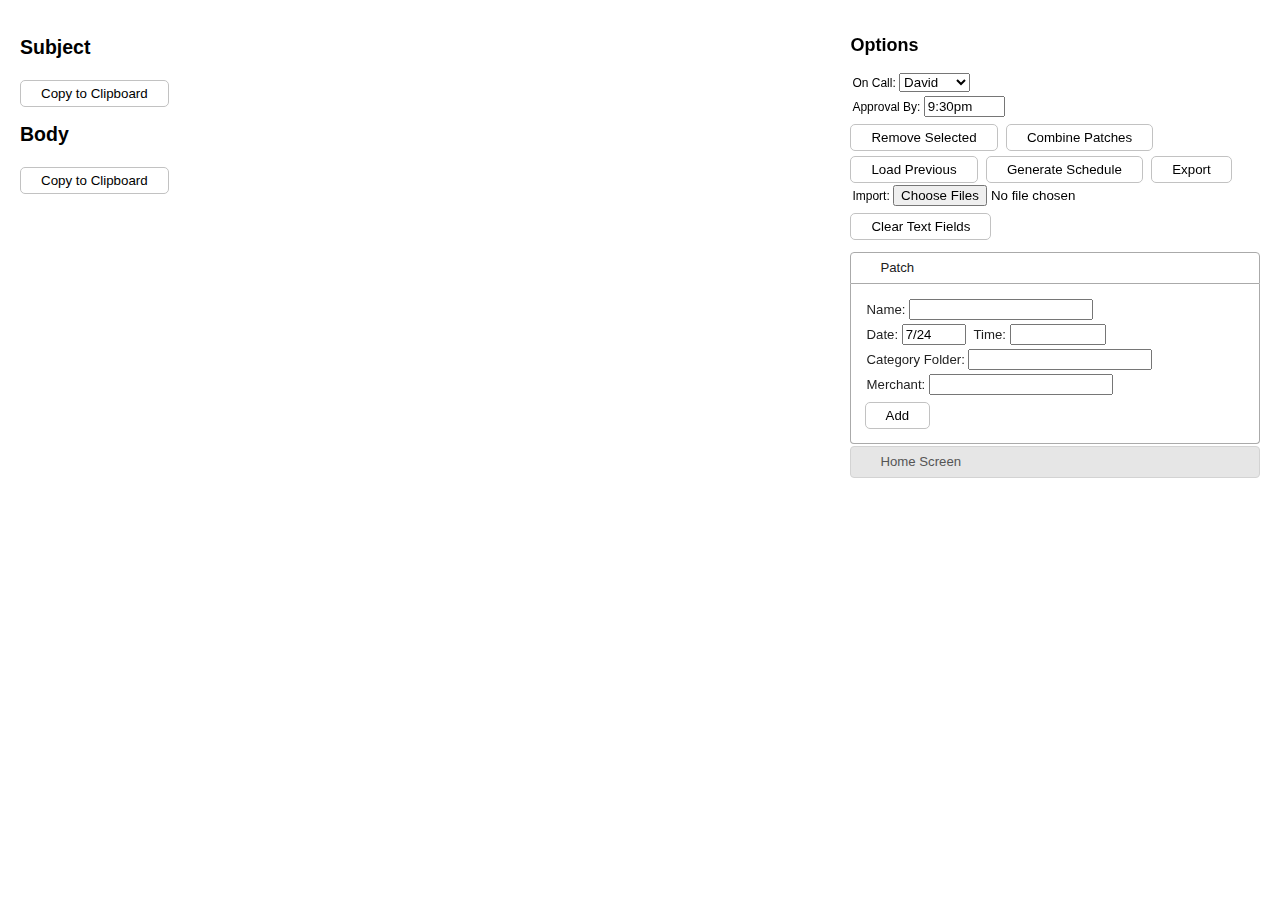
<file: app.html>
<!DOCTYPE html>
<html>
<head>
	<title>APP Email Maker</title>
	
	<script type="text/javascript" src="js/vendor/jquery-2.1.3.min.js"></script>
	<script type="text/javascript" src="js/vendor/jquery-ui.min.js"></script>
	<script type="text/javascript" src="js/vendor/FileSaver.min.js"></script>
	<script type="text/javascript" src="js/lib.js"></script>
	<script type="text/javascript" src="js/main.js"></script>
	<script type="text/javascript">brand = 'APP';</script>
	
 	<link rel="stylesheet" type="text/css" href="css/jquery-ui.css">
	<link rel="stylesheet" type="text/css" href="css/style.css">
</head>
<body>
	<div id="left">
		<h2>Subject</h2>
		<input type="button" value="Copy to Clipboard" onclick="selectText('emailsub')" />
		<div id="emailsub"></div>
		<h2>Body</h2>
		<input type="button" value="Copy to Clipboard" onclick="selectText('emailbod')" />
		<div id="emailbod"></div>
	</div>
	
	<div id="right">
		<form id="form1" method="post">
			<h2>Options</h2>
			<label>On Call: 
				<select id="oncall">
					<option value="">David</option>
					<option value="">Anthony</option>
					<option value="">Kelsey</option>
					<option value="">Ronni</option>
				</select>
			</label><br>
			<label>Approval By: <input type="text" maxlength="7" size="7" id="approvaltime" placeholder="ASAP" /></label><br>
			<input type="button" id="removeselected" onclick="removeSelected()" value="Remove Selected" title="No patches or assets to remove" />
			<input type="button" id="combinepatches" onclick="combinePatches()" value="Combine Patches" title=" " /><br>
			<input type="button" onclick="loadPrevious()" value="Load Previous" />
			<input type="button" onclick="switchBuild(this)" value="Generate Schedule" />
			<input type="button" id="exportfile" onclick="exportJSON()" value="Export" title="Nothing to export" /><br>
			<label>Import: <input type="file" id="loadfile" onchange="loadFiles(this.files)" title="Empty or invalid JSON file" accept=".json" multiple /></label><br>
			<input type="button" onclick="clearForm()" value="Clear Text Fields" style="margin-bottom: 10px;" />
			
			<div id="accordion">
				<h3>Patch</h3>
				<div class="no-reset">
					<label>Name: <input type="text" id="patchname" title="Missing patch name" /></label><br>
					<label>Date: <input type="text" size="5" id="patchdate" title="Missing patch date" /></label>
					<label>Time: <input type="text" maxlength="9" size="9" id="patchtime" title="Missing patch time" /></label><br>
                    <label>Category Folder: <input type="text" id="patchfolder" /></label><br>
                    <label>Merchant: <input type="text" id="patchmerchant" title="Missing merchant name" /></label><br>
					<input type="button" id="addpatch" onclick="addPatch()" value="Add" title="Need at least 1 patch before adding any assets" />
				</div>
				
				<h3>Home Screen</h3>
				<div>
                    <table>
                        <tr>
                            <td><label>Promo Banner 1: <input type="text" name="home" /></td>
                            <td>Cat ID: <input type="text" name="path" placeholder="cat" /></label></td>
                        </tr>
                        <tr>
                            <td><label>Slider 1: <input type="text" name="home" /></label></td>
                            <td><br><input type="text" name="path" placeholder="cat" /></td>
                        </tr>
                        <tr>
                            <td><label>Slider 2: <input type="text" name="home" /></label></td>
                            <td><br><input type="text" name="path" placeholder="cat" /></td>
                        </tr>
                        <tr>
                            <td><label>Slider 3: <input type="text" name="home" /></label></td>
                            <td><br><input type="text" name="path" placeholder="cat" /></td>
                        </tr>
                        <tr>
                            <td><label>Promo Banner 2: <input type="text" name="home" /></label></td>
                            <td><br><input type="text" name="path" placeholder="cat" /></td>
                        </tr>
                        <tr>
                            <td><label>Fashionphile: <input type="text" name="home" /></label></td>
                            <td><br><input type="text" name="path" placeholder="cat" /></td>
                        </tr>
                        <tr>
                            <td><label>Explore 1: <input type="text" name="home" /></label></td>
                            <td><br><input type="text" name="path" placeholder="cat" /></td>
                        </tr>
                        <tr>
                            <td><label>Explore 2: <input type="text" name="home" /></label></td>
                            <td><br><input type="text" name="path" placeholder="cat" /></td>
                        </tr>
                        <tr>
                            <td><label>Explore 3: <input type="text" name="home" /></label></td>
                            <td><br><input type="text" name="path" placeholder="cat" /></td>
                        </tr>
                        <tr>
                            <td><label>Explore 4: <input type="text" name="home" /></label></td>
                            <td><br><input type="text" name="path" placeholder="cat" /></td>
                        </tr>
                        <tr>
                            <td><label>Stores: <input type="text" name="home" /></label></td>
                            <td><br><input type="text" name="path" placeholder="cat" /></td>
                        </tr>
                        <tr>
                            <td><label>Flip To Find Gifts: <input type="text" name="home" /></label></td>
                            <td><br><input type="text" name="path" placeholder="cat" /></td>
                        </tr>
                    </table>
                    <input type="button" onclick="addTexts('home',1,'path')" value="Add" />
				</div>
			</div>
		</form>
	</div>
	
	<div id="editpatch" title="Edit Patch">
		<form method="post">
			<table>
				<tbody id="editinfo"></tbody>
				<tbody>
					<tr>
						<td><label>Date:
						<input type="text" id="editdate" /></label></td>
						<td><label>Time:
						<input type="text" id="edittime" /></label></td>
					</tr>
					<tr>
						<td><label>Category Folder:
						<input type="text" id="editfolder" /></label></td>
						<td><label>Remove Combined Patch:
						<select id="editremove"></select></label></td>
					</tr>
				</tbody>
			</table>
		</form>
	</div>
	
	<div id="editasset" title="Edit Asset">
		<form method="post">
			<table>
				<tr>
					<td colspan="2"><em style="color: red">----------------WARNING----------------<br>
					Changing any of the below may cause the asset to generate incorrectly!</em></td>
				</tr>
				<tr>
					<td colspan="2"><label>Name:
					<input type="text" id="editname"></label></td>
				</tr>
				<tr>
					<td width="50%"><label>Type:
						<select id="edittype">
							<option value="1">Home Screen</option>
							<option value="2">Stores</option>
						</select>
					</label></td>
					<td width="50%"><label>State:
						<select id="editstate">
							<option value="0"></option>
							<option value="1">Turn On</option>
							<option value="2">Turn Off</option>
							<option value="3">Removed</option>
							<option value="4">Default</option>
							<option value="5">Coming Soon</option>
						</select>
					</label></td>
				</tr>
				<tr>
					<td colspan="2"><label>Path:
					<input type="text" id="editpath"></label></td>
				</tr>
			</table>
		</form>
	</div>
</body>
</html>
</file>
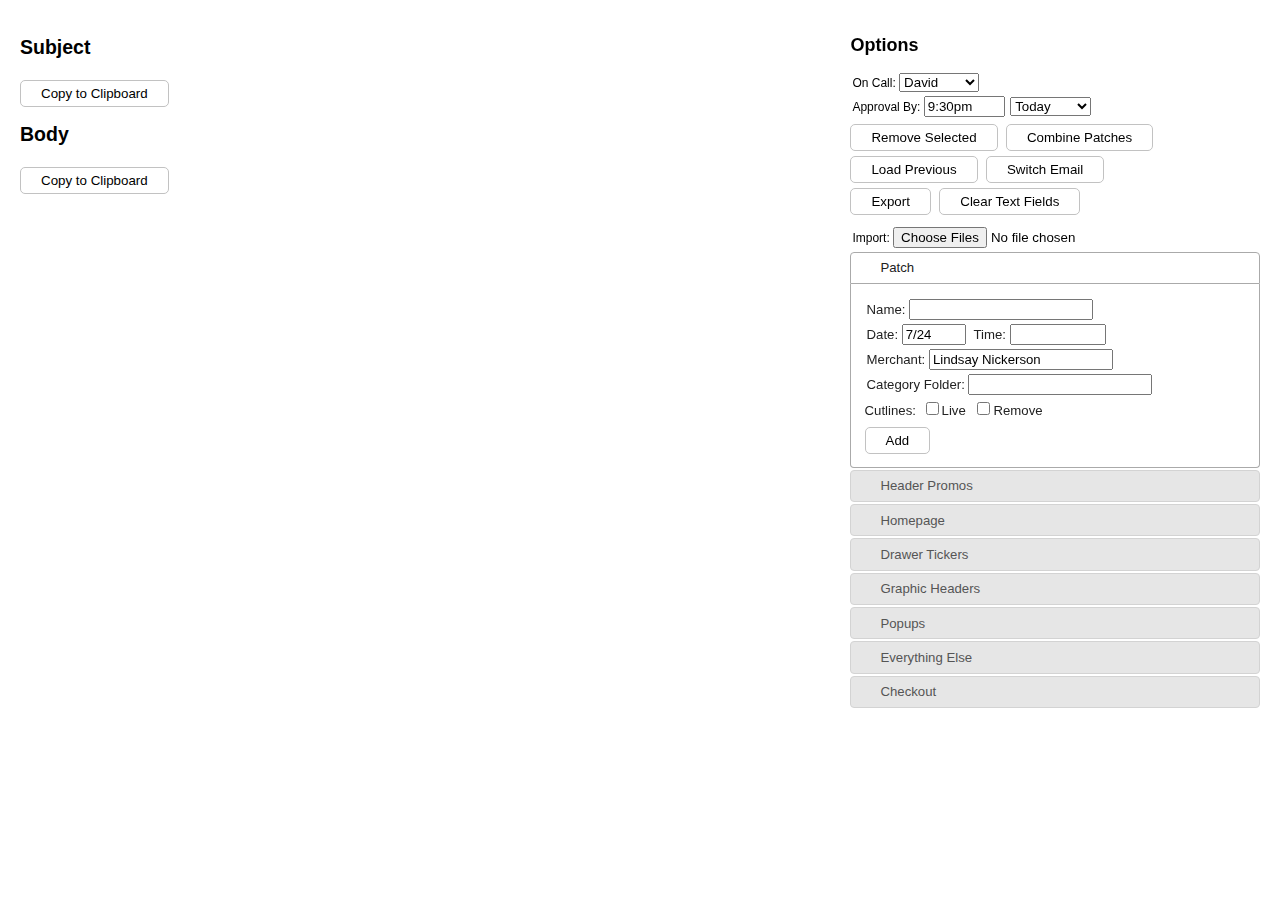
<file: hc.html>
<!DOCTYPE html>
<html>
<head>
	<title>HC Email Maker</title>
	
	<script type="text/javascript" src="js/vendor/jquery-2.1.3.min.js"></script>
	<script type="text/javascript" src="js/vendor/jquery-ui.min.js"></script>
	<script type="text/javascript" src="js/vendor/FileSaver.min.js"></script>
	<script type="text/javascript" src="js/lib.js"></script>
	<script type="text/javascript" src="js/main.js"></script>
	<script type="text/javascript">brand = 'HC';</script>
	
 	<link rel="stylesheet" type="text/css" href="css/jquery-ui.css">
	<link rel="stylesheet" type="text/css" href="css/style.css">
</head>
<body>
	<div id="left">
		<h2>Subject</h2>
		<input type="button" value="Copy to Clipboard" onclick="selectText('emailsub')" />
		<div id="emailsub"></div>
		<h2>Body</h2>
		<input type="button" value="Copy to Clipboard" onclick="selectText('emailbod')" />
		<div id="emailbod"></div>
	</div>
	
	<div id="right">
		<form id="form1" method="post">
			<h2>Options</h2>
			<label>On Call: 
				<select id="oncall">
					<option value="Larson">David</option>
					<option value="King">Anthony</option>
					<option value="Webb">Kelsey</option>
					<option value="Preiss">Ronni</option>
					<option value="Nozykowski">Jaimeson</option>
					<option value="Clifton">Stefani</option>
				</select>
			</label><br>
			<label>Approval By: <input type="text" maxlength="7" size="7" id="approvaltime" placeholder="ASAP" /></label>
			<select id="approvalday">
				<option value="0">Today</option>
				<option value="1">Tomorrow</option>
				<option value="3">Monday</option>
			</select><br>
			<input type="button" id="removeselected" onclick="removeSelected()" value="Remove Selected" title="No patches or assets to remove" />
			<input type="button" id="combinepatches" onclick="combinePatches()" value="Combine Patches" title=" " /><br>
			<input type="button" onclick="loadPrevious()" value="Load Previous" />
			<input type="button" onclick="switchBuild()" value="Switch Email" /><br>
			<input type="button" id="exportfile" onclick="exportJSON()" value="Export" title="Nothing to export" />
			<input type="button" onclick="clearForm()" value="Clear Text Fields" style="margin-bottom: 10px;" /><br>
			<label>Import: <input type="file" id="loadfile" onchange="loadFiles(this.files)" title="Empty or invalid JSON file" accept=".json" multiple /></label>
			
			<div id="accordion">
				<h3>Patch</h3>
				<div class="no-reset">
					<label>Name: <input type="text" id="patchname" title="Missing patch name" /></label><br>
					<label>Date: <input type="text" size="5" id="patchdate" title="Missing patch date" /></label>
					<label>Time: <input type="text" maxlength="9" size="9" id="patchtime" title="Missing patch time" /></label><br>
					<label>Merchant: <input type="text" id="patchmerchant" title="Missing merchant name" value="Lindsay Nickerson" /></label><br>
					<label>Category Folder: <input type="text" id="patchfolder" /></label><br>
					Cutlines: <label><input type="checkbox" name="patchcutline" value="1" />Live</label>
					<label><input type="checkbox" name="patchcutline" value="2" />Remove</label><br>
					<input type="button" id="addpatch" onclick="addPatch()" value="Add" title="Need at least 1 patch before adding any assets" />
				</div>
				
				<h3>Header Promos</h3>
				<div>
					<label>Header Promo 1: <input type="text" name="hpromo" data-type="1" /></label><br>
					<label>Header Promo 2: <input type="text" name="hpromo" data-type="1" /></label><br>
					<label>Header Promo 3: <input type="text" name="hpromo" data-type="1" /></label><br>
					<label>Header Promo 4: <input type="text" name="hpromo" data-type="1" value="Subscribe & Save"/></label><br>
					<input type="button" onclick="addTexts('hpromo')" value="Add" />
				</div>
				
				<h3>Homepage</h3>
				<div>
					<label>Banner 1: <input type="text" name="hmpg" data-type="2" /></label><br>
					<label>Row 1: <input type="text" name="hmpg" data-type="2" /></label><br>
					<label>Row 2a: <input type="text" name="hmpg" data-type="2" /></label><br>
					<label>Row 2b: <input type="text" name="hmpg" data-type="2" /></label><br>
					<label>Row 2c: <input type="text" name="hmpg" data-type="2" /></label><br>
					<label>Row 2d: <input type="text" name="hmpg" data-type="2" /></label><br>
					<label>Row 2e: <input type="text" name="hmpg" data-type="2" /></label><br>
					<label>Row 2f: <input type="text" name="hmpg" data-type="2" /></label><br>	
					<label>Banner 2: <input type="text" name="hmpg" data-type="2" /></label><br>
					<label>Row 3: <input type="text" name="hmpg" data-type="2" /></label><br>
					<label>Row 4a: <input type="text" name="hmpg" data-type="2" /></label><br>
					<label>Row 4b: <input type="text" name="hmpg" data-type="2" /></label><br>
					<label>Row 4c: <input type="text" name="hmpg" data-type="2" /></label><br>
					<label>Row 5 [Flash]: <input type="text" name="hmpg" data-type="2" /></label><br>					
					<label>Row 6: <input type="text" name="hmpg" data-type="2" /></label><br>
					<input type="button" onclick="addTexts('hmpg')" value="Add" />
				</div>
				
				<h3>Drawer Tickers</h3>
				<div>
					<table>
						<tr>
							<td></td>
							<td>Clear/Removed</td>
						</tr>
						<tr>
							<td><label><input type="checkbox" name="dt" data-type="3" value="" />Furniture</label></td>
							<td><input type="checkbox" name="dtstate" value="4" /></td>
						</tr>
						<tr>
							<td><label><input type="checkbox" name="dt" data-type="3" value="" />Decor</label></td>
							<td><input type="checkbox" name="dtstate" value="4" /></td>
						</tr>
						<tr>
							<td><label><input type="checkbox" name="dt" data-type="3" value="" />Bed & Bath</label></td>
							<td><input type="checkbox" name="dtstate" value="4" /></td>
						</tr>
						<tr>
							<td><label><input type="checkbox" name="dt" data-type="3" value="" />Lighting</label></td>
							<td><input type="checkbox" name="dtstate" value="4" /></td>
						</tr>
						<tr>
							<td><label><input type="checkbox" name="dt" data-type="3" value="" />Rugs & Windows</label></td>
							<td><input type="checkbox" name="dtstate" value="4" /></td>
						</tr>
						<tr>
							<td><label><input type="checkbox" name="dt" data-type="3" value="" />Tabletop & Gourmet</label></td>
							<td><input type="checkbox" name="dtstate" value="4" /></td>
						</tr>
						<tr>
							<td><label><input type="checkbox" name="dt" data-type="3" value="" />Outdoor</label></td>
							<td><input type="checkbox" name="dtstate" value="4" /></td>
						</tr>
						<tr>
							<td><label><input type="checkbox" name="dt" data-type="3" value="" />Holiday & Gifts</label></td>
							<td><input type="checkbox" name="dtstate" value="4" /></td>
						</tr>
						<tr>
							<td><label><input type="checkbox" name="dt" data-type="3" value="" />Inspiration</label></td>
							<td><input type="checkbox" name="dtstate" value="4" /></td>
						</tr>
						<tr>
							<td><label><input type="checkbox" name="dt" data-type="3" value="" />Sale</label></td>
							<td><input type="checkbox" name="dtstate" value="4" /></td>
						</tr>
					</table>
					<input type="button" onclick="addChecks('dt','dtstate')" value="Add" />
				</div>
				
				<h3>Graphic Headers</h3>
				<div>
					<input type="checkbox" id="isFlash" onclick="isFlashSale()" value="Flash Sale"/> Flash Sale<br>
					<label>Name: <span><input type="text" name="ghname" data-type="10" /></span></label><br>
					<label>Cat ID: <input type="text" name="ghpath" value="cat23410731" /></label><br>
					<input type="button" onclick="addTexts('ghname','ghpath')" value="Add" />
				</div>

				<h3>Popups</h3>
				<div>
					<label>Name: <span><input type="text" name="popup" data-type="20" value="Horchow Global Popup" /></span></label><br>
					<label>File Name: <input type="text" name="popuppath" value="r_horchow_popup"/></label><br>
					<input type="button" onclick="addTexts('popup','popuppath')" value="Add" />
				</div>
				
				<h3>Everything Else</h3>
				<div>
					<label><input type="radio" name="other" value="8" checked />Landing Page</label><br>
					<label><input type="radio" name="other" value="10" />Promo/Editorial Graphic Header</label><br>
					<label><input type="radio" name="other" value="10" />Flash Graphic Header</label><br>
					<label><input type="radio" name="other" value="12" />Promo Tile</label><br>
					
					<label>Name: <input type="text" id="othername" title="Missing name" /></label>
					<label>Cat ID: <input type="text" id="otherpath" placeholder="cat" /></label><br>
					<input type="button" onclick="addRadio('othername','otherpath','other')" value="Add" />
				</div>
				
				<h3>Checkout</h3>
				<div>
					<table>
						<tr>
							<td></td>
							<td>Removed</td>
						</tr>
						<tr>
							<td><label><input type="checkbox" name="co" data-type="21" value="product/r_promo1.html" />Banner 1</label></td>
							<td><input type="checkbox" name="costate" value="3" /></td>
						</tr>
						<tr>
							<td><label><input type="checkbox" name="co" data-type="21" value="search/r_promo.html" />Search Banner</label></td>
							<td><input type="checkbox" name="costate" value="3" /></td>
						</tr>
					</table>
					<input type="button" onclick="addChecks('co','costate')" value="Add" />
				</div>
			</div>
		</form>
	</div>
	
	<div id="editpatch" title="Edit Patch">
		<form method="post">
			<table>
				<tbody id="editinfo"></tbody>
				<tbody>
					<tr>
						<td><label>Date:
						<input type="text" id="editdate" /></label></td>
						<td><label>Time:
						<input type="text" id="edittime" /></label></td>
					</tr>
					<tr>
						<td><label>Home Launch:
						<input type="text" id="edithome" /></label></td>
						<td><label>Other Launch:
						<input type="text" id="editother" /></label></td>
					</tr>
					<tr>
						<td><label>Category Folder:
						<input type="text" id="editfolder" /></label></td>
						<td><label>Remove Combined Patch:
						<select id="editremove"></select></label></td>
					</tr>
				</tbody>
			</table>
		</form>
	</div>
	
	<div id="editasset" title="Edit Asset">
		<form method="post">
			<table>
				<tr>
					<td colspan="2"><em style="color: red">----------------WARNING----------------<br>
					Changing any of the below may cause the asset to generate incorrectly!</em></td>
				</tr>
				<tr>
					<td colspan="2"><label>Name:
					<input type="text" id="editname"></label></td>
				</tr>
				<tr>
					<td width="50%"><label>Type:
						<select id="edittype">
							<option value="1">Header Promo</option>
							<option value="2">Homepage</option>
							<option value="3">Drawer Ticker</option>
							<option value="8">Landing Page</option>
							<option value="10">Graphic Header</option>
							<option value="12">Promo Tile</option>
							<option value="13">Popup</option>
							<option value="21">Checkout</option>
							<option value="21">Search</option>
						</select>
					</label></td>
					<td width="50%"><label>State:
						<select id="editstate">
							<option value="0"></option>
							<option value="1">Turn On</option>
							<option value="2">Turn Off</option>
							<option value="3">Removed</option>
							<option value="4">Default</option>
							<option value="5">Coming Soon</option>
						</select>
					</label></td>
				</tr>
				<tr>
					<td colspan="2"><label>Path:
					<input type="text" id="editpath"></label></td>
				</tr>
			</table>
		</form>
	</div>
</body>
</html>
</file>
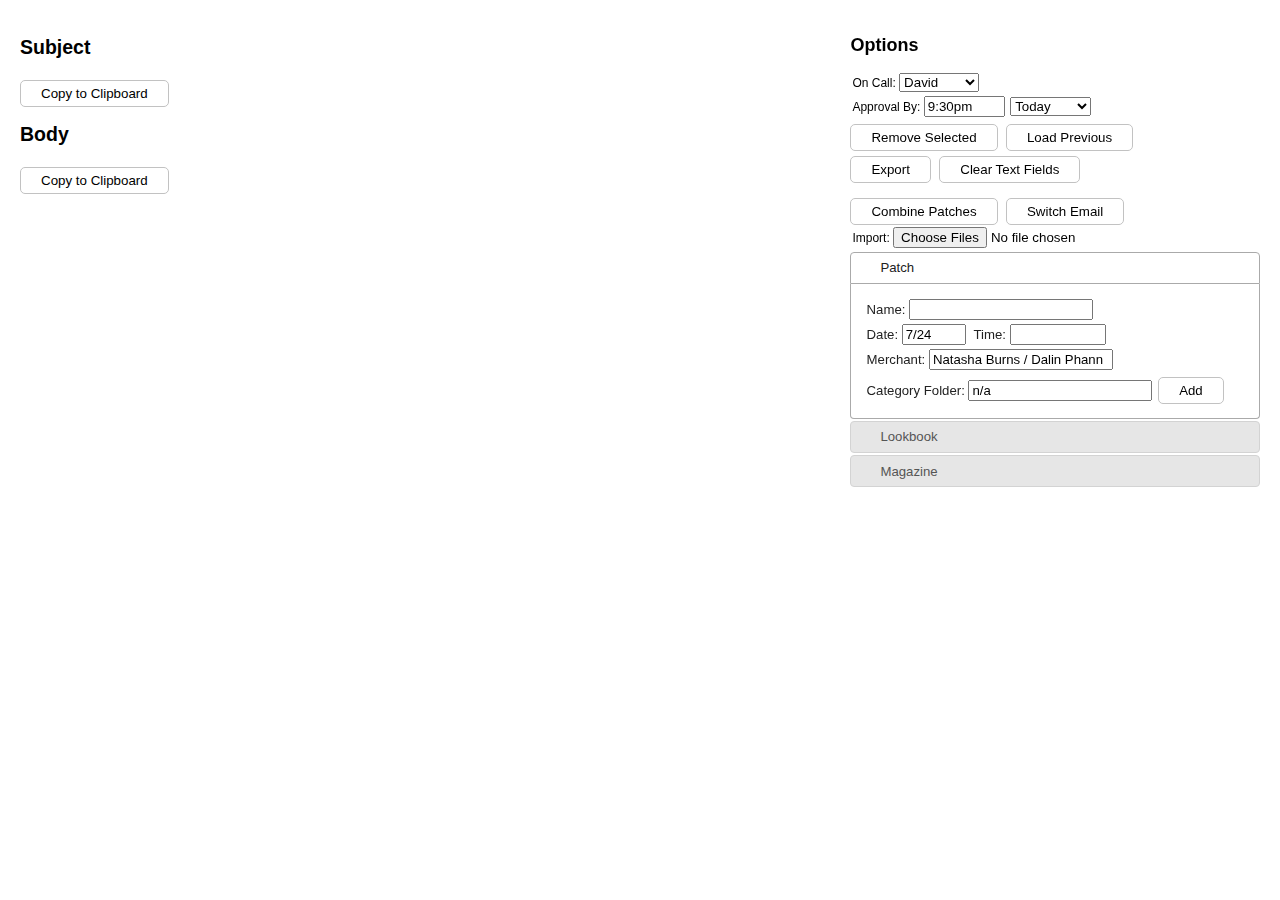
<file: lb-mag.html>
<!DOCTYPE html>
<html>
<head>
	<title>LB/MAG Email Maker</title>
	
	<script type="text/javascript" src="js/vendor/jquery-2.1.3.min.js"></script>
	<script type="text/javascript" src="js/vendor/jquery-ui.min.js"></script>
	<script type="text/javascript" src="js/vendor/FileSaver.min.js"></script>
	<script type="text/javascript" src="js/lib.js"></script>
	<script type="text/javascript" src="js/main.js"></script>
	<script type="text/javascript">brand = 'LB/MAG';</script>
	
 	<link rel="stylesheet" type="text/css" href="css/jquery-ui.css">
	<link rel="stylesheet" type="text/css" href="css/style.css">
</head>
<body>
	<div id="left">
		<h2>Subject</h2>
		<input type="button" value="Copy to Clipboard" onclick="selectText('emailsub')" />
		<div id="emailsub"></div>
		<h2>Body</h2>
		<input type="button" value="Copy to Clipboard" onclick="selectText('emailbod')" />
		<div id="emailbod"></div>
	</div>
	
	<div id="right">
		<form id="form1" method="post">
			<h2>Options</h2>
			<label>On Call: 
				<select id="oncall">
					<option value="Larson">David</option>
					<option value="King">Anthony</option>
					<option value="Webb">Kelsey</option>
					<option value="Preiss">Ronni</option>
					<option value="Nozykowski">Jaimeson</option>
					<option value="Clifton">Stefani</option>
				</select>
			</label><br>
			<label>Approval By: <input type="text" maxlength="7" size="7" id="approvaltime" placeholder="ASAP" /></label>
			<select id="approvalday">
				<option value="0">Today</option>
				<option value="1">Tomorrow</option>
				<option value="3">Monday</option>
			</select><br>
			<input type="button" id="removeselected" onclick="removeSelected()" value="Remove Selected" title="No patches or assets to remove" />
			<input type="button" onclick="loadPrevious()" value="Load Previous" /><br>
			<input type="button" id="exportfile" onclick="exportJSON()" value="Export" title="Nothing to export" />
			<input type="button" onclick="clearForm()" value="Clear Text Fields" style="margin-bottom: 10px;" /><br>
			<input class="hide" type="button" id="combinepatches" onclick="combinePatches()" value="Combine Patches" title=" " />
			<input class="hide" type="button" onclick="switchBuild()" value="Switch Email" />
			<label>Import: <input type="file" id="loadfile" onchange="loadFiles(this.files)" title="Empty or invalid JSON file" accept=".json" multiple /></label>
			
			<div id="accordion">
				<h3>Patch</h3>
				<div class="no-reset">
					<label>Name: <input type="text" id="patchname" title="Missing patch name" /></label><br>
					<label>Date: <input type="text" size="5" id="patchdate" title="Missing patch date" /></label>
					<label>Time: <input type="text" maxlength="9" size="9" id="patchtime" title="Missing patch time" /></label><br>
					<label>Merchant: <input type="text" id="patchmerchant" title="Missing merchant name" value="Natasha Burns / Dalin Phann" /></label><br>
					<label class="hide">Category Folder: <input type="text" id="patchfolder" value="n/a"/></label>
					<input type="button" id="addpatch" onclick="addPatch()" value="Add" title="Need at least 1 patch before adding any assets" />
				</div>
				
				<h3>Lookbook</h3>
				<div>
					<label>Lookbook: <span><input type="text" name="lb" data-type="1" /></span></label><br>
					<label>Editorial URL: <input type="text" name="lbpath" value="editorial/"/></label><br>
					<input type="button" onclick="addTexts('lb','lbpath')" value="Add" />
				</div>

				<h3>Magazine</h3>
				<div>
					<label>Magazine: <span><input type="text" name="mag" data-type="2" /></span></label><br>
					<label>Editorial URL: <input type="text" name="magpath" value="editorial/" /></label><br>
					<input type="button" onclick="addTexts('mag','magpath')" value="Add" />
				</div>
			</div>
		</form>
	</div>
	
	<div id="editpatch" title="Edit Patch">
		<form method="post">
			<table>
				<tbody id="editinfo"></tbody>
				<tbody>
					<tr>
						<td><label>Date:
						<input type="text" id="editdate" /></label></td>
						<td><label>Time:
						<input type="text" id="edittime" /></label></td>
					</tr>
					<tr class="hide">
						<td><label>Home Launch:
						<input type="text" id="edithome" /></label></td>
						<td><label>Other Launch:
						<input type="text" id="editother" /></label></td>
					</tr>
					<tr>
						<td><label>Category Folder:
						<input type="text" id="editfolder" /></label></td>
						<td><label>Remove Combined Patch:
						<select id="editremove"></select></label></td>
					</tr>
				</tbody>
			</table>
		</form>
	</div>
	
	<div id="editasset" title="Edit Asset">
		<form method="post">
			<table>
				<tr>
					<td colspan="2"><em style="color: red">----------------WARNING----------------<br>
					Changing any of the below may cause the asset to generate incorrectly!</em></td>
				</tr>
				<tr>
					<td colspan="2"><label>Name:
					<input type="text" id="editname"></label></td>
				</tr>
				<tr>
					<td width="50%"><label>Type:
						<select id="edittype">
							<option value="1">Lookbook</option>
							<option value="2">Magazine</option>
							<option value="3">Graphic Header</option>
							<option value="4">Silo Banner</option>
							<option value="5">Promo Tile</option>
						</select>
					</label></td>
					<td width="50%"><label>State:
						<select id="editstate">
							<option value="0"></option>
							<option value="1">Turn On</option>
							<option value="2">Turn Off</option>
							<option value="3">Removed</option>
							<option value="4">Default</option>
							<option value="5">Coming Soon</option>
						</select>
					</label></td>
				</tr>
				<tr>
					<td colspan="2"><label>Path:
					<input type="text" id="editpath"></label></td>
				</tr>
			</table>
		</form>
	</div>
</body>
</html>
</file>
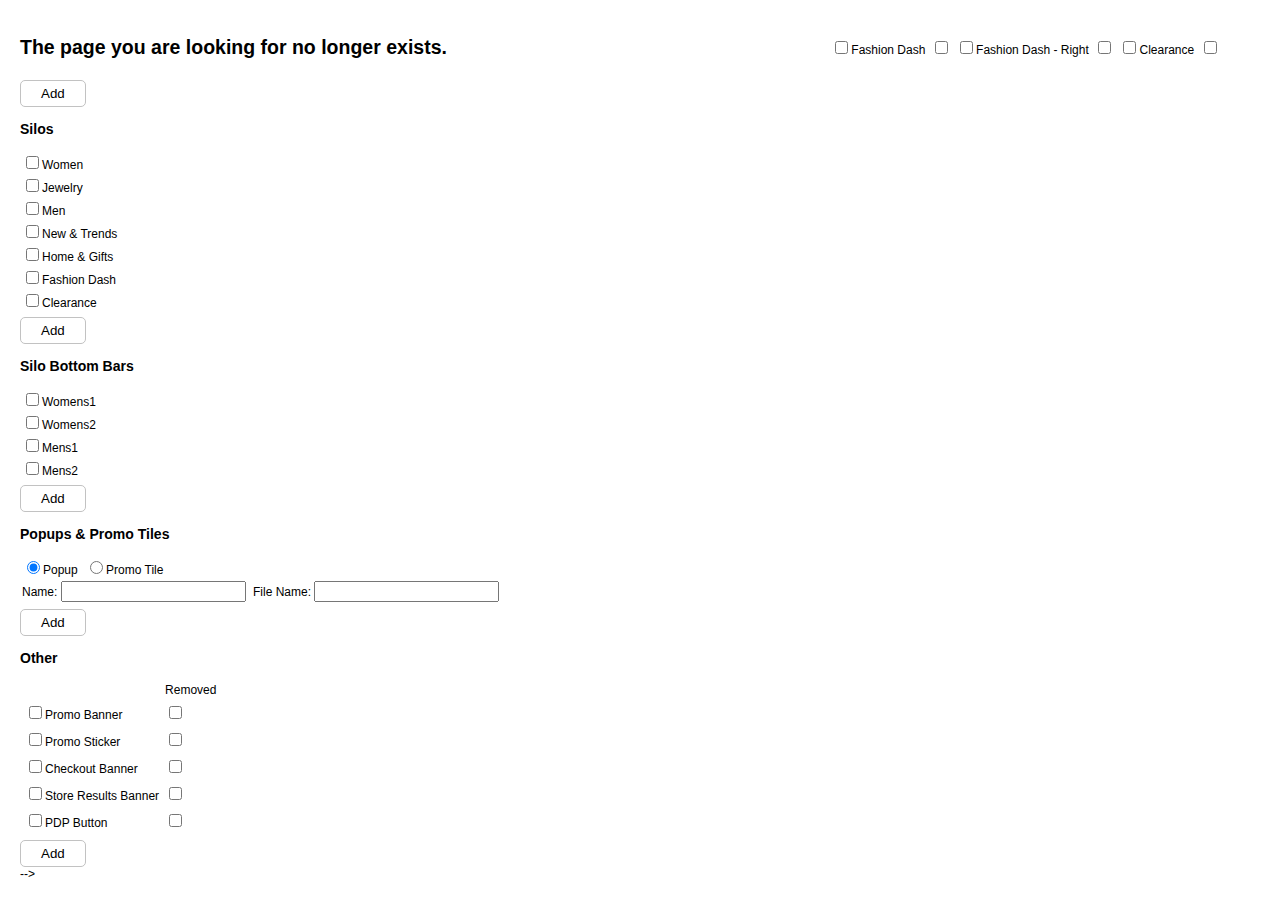
<file: lc.html>
<!DOCTYPE html>
<html>
<head>
	<title>LC Email Maker</title>
	
	<script type="text/javascript" src="js/vendor/jquery-2.1.3.min.js"></script>
	<script type="text/javascript" src="js/vendor/jquery-ui.min.js"></script>
	<script type="text/javascript" src="js/vendor/FileSaver.min.js"></script>
	<script type="text/javascript" src="js/lib.js"></script>
	<script type="text/javascript" src="js/main.js"></script>
	<script type="text/javascript">brand = 'LC';</script>
	
 	<link rel="stylesheet" type="text/css" href="css/jquery-ui.css">
	<link rel="stylesheet" type="text/css" href="css/style.css">
</head>
<body>
	<div id="left">
		<h2>The page you are looking for no longer exists.</h2>
	</div>
<!-- 		<h2>Subject</h2>
		<input type="button" value="Copy to Clipboard" onclick="selectText('emailsub')" />
		<div id="emailsub"></div>
		<h2>Body</h2>
		<input type="button" value="Copy to Clipboard" onclick="selectText('emailbod')" />
		<div id="emailbod"></div>
	</div>
	
	<div id="right">
		<form id="form1" method="post">
			<h2>Options</h2>
			<label>On Call: 
				<select id="oncall">
					<option value="Larson">David</option>
					<option value="King">Anthony</option>
					<option value="Webb">Kelsey</option>
					<option value="Preiss">Ronni</option>
				</select>
			</label><br>
			<label>Approval By: <input type="text" maxlength="7" size="7" id="approvaltime" placeholder="ASAP" /></label>
			<select id="approvalday">
				<option value="0">Today</option>
				<option value="1">Tomorrow</option>
				<option value="3">Monday</option>
			</select><br>
			<input type="button" id="removeselected" onclick="removeSelected()" value="Remove Selected" title="No patches or assets to remove" />
			<input type="button" id="combinepatches" onclick="combinePatches()" value="Combine Patches" title=" " /><br>
			<input type="button" onclick="loadPrevious()" value="Load Previous" />
			<input type="button" onclick="switchBuild()" value="Switch Email" /><br>
			<input type="button" id="exportfile" onclick="exportJSON()" value="Export" title="Nothing to export" />
			<input type="button" onclick="clearForm()" value="Clear Text Fields" style="margin-bottom: 10px;" /><br>
			<label>Import: <input type="file" id="loadfile" onchange="loadFiles(this.files)" title="Empty or invalid JSON file" accept=".json" multiple /></label>
			
			<div id="accordion">
				<h3>Patch</h3>
				<div class="no-reset">
					<label>Name: <input type="text" id="patchname" title="Missing patch name" /></label><br>
					<label>Date: <input type="text" size="5" id="patchdate" title="Missing patch date" /></label>
					<label>Time: <input type="text" maxlength="9" size="9" id="patchtime" title="Missing patch time" /></label><br>
					<label>Merchant: <input type="text" id="patchmerchant" title="Missing merchant name" value="Noelle Brewer" /></label><br>
					<label>Category Folder: <input type="text" id="patchfolder" /></label><br>
					<label class="hide">Home Launch: <input type="text" id="aemhome" /></label>
					<label class="hide">Other Launch: <input type="text" id="aemother" /></label>
					<label class="hide"><input type="checkbox" name="patchcutline" value="1" />Live</label>
					<label class="hide"><input type="checkbox" name="patchcutline" value="2" />Remove</label>
					<input type="button" id="addpatch" onclick="addPatch()" value="Add" title="Need at least 1 patch before adding any assets" />
				</div>
				
				<h3>Header Promos</h3>
				<div>
					<label>Header Promo 1: <input type="text" name="hpromo" data-type="1" value="Free Shipping" /></label><br>
					<label>Header Promo 2: <input type="text" name="hpromo" data-type="1" /></label><br>
					<label>Header Promo 3: <input type="text" name="hpromo" data-type="1" /></label><br>
					<label>Header Promo 4: <input type="text" name="hpromo" data-type="1" /></label><br>
					<input type="button" onclick="addTexts('hpromo')" value="Add" />
				</div>

				<h3>Homepage</h3>
				<div>
					<label>Home0a: <input type="text" name="hmpg" data-type="2" /></label><br>
					<label>Home0b: <input type="text" name="hmpg" data-type="2" /></label><br>
					<label>Home0c: <input type="text" name="hmpg" data-type="2" /></label><br>
					<label>Home0d: <input type="text" name="hmpg" data-type="2" /></label><br>
					<label>Home1: <input type="text" name="hmpg" data-type="2" /></label><br>
					<label>Home2: <input type="text" name="hmpg" data-type="2" /></label><br>
					<label>Editorial1: <input type="text" name="hmpg" data-type="2" /></label><br>
					<label>Editorial2: <input type="text" name="hmpg" data-type="2" /></label><br>
					<label>Editorial3: <input type="text" name="hmpg" data-type="2" /></label><br>
					<label>Editorial4: <input type="text" name="hmpg" data-type="2" /></label><br>
					<label>Editorial5: <input type="text" name="hmpg" data-type="2" /></label><br>
					<label>Editorial6: <input type="text" name="hmpg" data-type="2" /></label><br>
					<input type="button" onclick="addTexts('hmpg')" value="Add" />
				</div>
				
				<h3>Drawer Tickers</h3>
				<div>
					<table>
						<tr>
							<td></td>
							<td>Removed</td>
						</tr>
						<tr>
							<td><label><input type="checkbox" name="dt" value="cat6160001/r_main_drawer_promo" data-type="3" />Designers</label></td>
							<td><input type="checkbox" name="dtstate" value="3" /></td>
						</tr>
						<tr>
							<td><label><input type="checkbox" name="dt" value="cat6160001/r_main_drawer_promo" data-type="3" />Women</label></td>
							<td><input type="checkbox" name="dtstate" value="3" /></td>
						</tr>
						<tr>
							<td><label><input type="checkbox" name="dt" value="cat15920064/r_main_drawer_promo" data-type="3" />Jewelry</label></td>
							<td><input type="checkbox" name="dtstate" value="3" /></td>
						</tr>
						<tr>
							<td><label><input type="checkbox" name="dt" value="cat6160009/r_main_drawer_promo" data-type="3" />Men</label></td>
							<td><input type="checkbox" name="dtstate" value="3" /></td>
						</tr>
						<tr>
							<td><label><input type="checkbox" name="dt" value="cat6160008/r_main_drawer_promo" data-type="3" />New & Trends</label></td>
							<td><input type="checkbox" name="dtstate" value="3" /></td>
						</tr>
						<!--
						<tr>
							<td><label><input type="checkbox" name="dt" value="" data-type="3" />Home & Gifts</label></td>
							<td><input type="checkbox" name="dtstate" value="3" /></td>
						</tr>
						-->
						<tr>
							<td><label><input type="checkbox" name="dt" value="cat10780000/r_main_drawer_promo" data-type="3" />Fashion Dash</label></td>
							<td><input type="checkbox" name="dtstate" value="3" /></td>
						</tr>
						<tr>
							<td><label><input type="checkbox" name="dt" value="cat000004/r_drawer_right_promo" data-type="3" />Fashion Dash - Right</label></td>
							<td><input type="checkbox" name="dtstate" value="3" /></td>
						</tr>
						<tr>
							<td><label><input type="checkbox" name="dt" value="cat6160002/r_main_drawer_promo" data-type="3" />Clearance</label></td>
							<td><input type="checkbox" name="dtstate" value="3" /></td>
						</tr>
					</table>
					<input type="button" onclick="addChecks('dt','dtstate')" value="Add" />
				</div>
				
				<h3>Silos</h3>
				<div>
					<label><input type="checkbox" name="sm" data-type="4" value="cat000001" />Women</label><br>
					<label><input type="checkbox" name="sm" data-type="4" value="cat25870005" />Jewelry</label><br>
					<label><input type="checkbox" name="sm" data-type="4" value="cat000002" />Men</label><br>
					<label><input type="checkbox" name="sm" data-type="4" value="cat000003" />New & Trends</label><br>
					<label><input type="checkbox" name="sm" data-type="4" value="cat22940002" />Home & Gifts</label><br>
					<label><input type="checkbox" name="sm" data-type="4" value="cat000004" />Fashion Dash</label><br>
					<label><input type="checkbox" name="sm" data-type="4" value="cat1230000" />Clearance</label><br>
					<input type="button" onclick="addChecks('sm')" value="Add" />
				</div>
				
				<h3>Silo Bottom Bars</h3>
				<div>
					<label><input type="checkbox" name="sbb" data-type="5" value="cat000001" />Womens1</label><br>
					<label><input type="checkbox" name="sbb" data-type="5" value="cat000001" />Womens2</label><br>
					<label><input type="checkbox" name="sbb" data-type="5" value="cat000002" />Mens1</label><br>
					<label><input type="checkbox" name="sbb" data-type="5" value="cat000002" />Mens2</label><br>
					<input type="button" onclick="addChecks('sbb')" value="Add" />
				</div>
				
				<h3>Popups &amp; Promo Tiles</h3>
				<div>
					<label><input type="radio" name="poptile" value="7" checked />Popup</label>
					<label><input type="radio" name="poptile" value="6" />Promo Tile</label><br>
					
					<label>Name: <input type="text" id="poptilename" title="Missing name" /></label>
					<label>File Name: <input type="text" id="poptilepath" /></label><br>
					<input type="button" onclick="addRadio('poptilename','poptilepath','poptile')" value="Add" />
				</div>
				
				<h3>Other</h3>
				<div>
					<table>
						<tr>
							<td></td>
							<td>Removed</td>
						</tr>
						<tr>
							<td><label><input type="checkbox" name="other" value="cat000000/r_header_promo2" data-type="8" />Promo Banner</label></td>
							<td><input type="checkbox" name="otherstate" value="3" /></td>
						</tr>
						<tr>
							<td><label><input type="checkbox" name="other" value="cat000000/promo_sticker/r_promo_sticker" data-type="8" />Promo Sticker</label></td>
							<td><input class="hide" type="checkbox" name="otherstate" value="3" /></td>
						</tr>
						<tr>
							<td><label><input type="checkbox" name="other" value="checkout_spc/promo_areas/checkout_top1" data-type="8" />Checkout Banner</label></td>
							<td><input type="checkbox" name="otherstate" value="3" /></td>
						</tr>
						<tr>
							<td><label><input type="checkbox" name="other" value="storeresults/r_banner" data-type="8" />Store Results Banner</label></td>
							<td><input type="checkbox" name="otherstate" value="3" /></td>
						</tr>
						<tr>
							<td><label><input type="checkbox" name="other" value="product/r_promo1" data-type="8" />PDP Button</label></td>
							<td><input class="hide" type="checkbox" name="otherstate" value="3" /></td>
						</tr>
					</table>
					<input type="button" onclick="addChecks('other','otherstate')" value="Add" />
				</div>
			</div>
		</form>
	</div>
	
	<div id="editpatch" title="Edit Patch">
		<form method="post">
			<table>
				<tbody id="editinfo"></tbody>
				<tbody>
					<tr>
						<td><label>Date:
						<input type="text" id="editdate" /></label></td>
						<td><label>Time:
						<input type="text" id="edittime" /></label></td>
					</tr>
					<tr class="hide">
						<td><label>Home Launch:
						<input type="text" id="edithome" /></label></td>
						<td><label>Other Launch:
						<input type="text" id="editother" /></label></td>
					</tr>
					<tr>
						<td><label>Category Folder:
						<input type="text" id="editfolder" /></label></td>
						<td><label>Remove Combined Patch:
						<select id="editremove"></select></label></td>
					</tr>
				</tbody>
			</table>
		</form>
	</div>
	
	<div id="editasset" title="Edit Asset">
		<form method="post">
			<table>
				<tr>
					<td colspan="2"><em style="color: red">----------------WARNING----------------<br>
					Changing any of the below may cause the asset to generate incorrectly!</em></td>
				</tr>
				<tr>
					<td colspan="2"><label>Name:
					<input type="text" id="editname"></label></td>
				</tr>
				<tr>
					<td width="50%"><label>Type:
						<select id="edittype">
							<option value="1">Header Promo</option>
							<option value="2">Homepage</option>
							<option value="3">Drawer</option>
							<option value="4">Silo</option>
							<option value="5">Silo Bottom Bar</option>
							<option value="6">Promo Tile</option>
							<option value="7">Popup</option>
							<option value="8">Other</option>
						</select>
					</label></td>
					<td width="50%"><label>State:
						<select id="editstate">
							<option value="0"></option>
							<option value="1">Turn On</option>
							<option value="2">Turn Off</option>
							<option value="3">Removed</option>
							<option value="4">Default</option>
							<option value="5">Coming Soon</option>
						</select>
					</label></td>
				</tr>
				<tr>
					<td colspan="2"><label>Path:
					<input type="text" id="editpath"></label></td>
				</tr>
			</table>
		</form>
	</div> -->
</body>
</html>
</file>
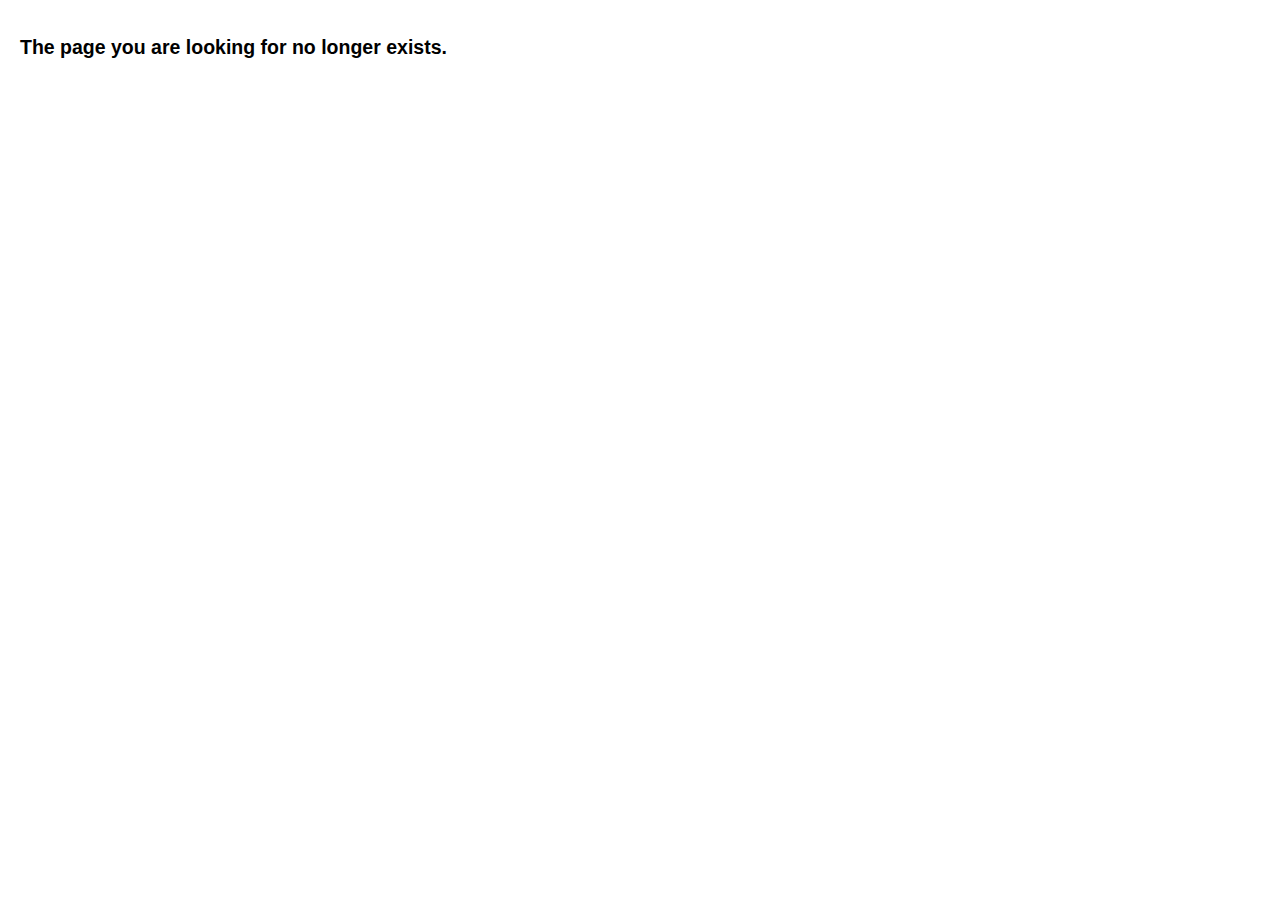
<file: ntf.html>
<!DOCTYPE html>
<html>
<head>
	<title>NTF Email Maker</title>
	
	<script type="text/javascript" src="js/vendor/jquery-2.1.3.min.js"></script>
	<script type="text/javascript" src="js/vendor/jquery-ui.min.js"></script>
	<script type="text/javascript" src="js/vendor/FileSaver.min.js"></script>
	<script type="text/javascript" src="js/lib.js"></script>
	<script type="text/javascript" src="js/main.js"></script>
	<script type="text/javascript">brand = 'NTF';</script>
	
 	<link rel="stylesheet" type="text/css" href="css/jquery-ui.css">
	<link rel="stylesheet" type="text/css" href="css/style.css">
</head>
<body>
	<div id="left">
		<h2>The page you are looking for no longer exists.</h2>
	</div>
<!-- 
	<div id="left">
		<h2>Subject</h2>
		<input type="button" value="Copy to Clipboard" onclick="selectText('emailsub')" />
		<div id="emailsub"></div>
		<h2>Body</h2>
		<input type="button" value="Copy to Clipboard" onclick="selectText('emailbod')" />
		<div id="emailbod"></div>
	</div>
	
	<div id="right">
		<form id="form1" method="post">
			<h2>Options</h2>
			<label>On Call: 
				<select id="oncall">
					<option value="Larson">David</option>
					<option value="King">Anthony</option>
					<option value="Webb">Kelsey</option>
					<option value="Preiss">Ronni</option>
				</select>
			</label><br>
			<label>Approval By: <input type="text" maxlength="7" size="7" id="approvaltime" placeholder="ASAP" /></label>
			<select id="approvalday">
				<option value="0">Today</option>
				<option value="1">Tomorrow</option>
				<option value="3">Monday</option>
			</select><br>
			<input type="button" id="removeselected" onclick="removeSelected()" value="Remove Selected" title="No notifications or assets to remove" />
			<input type="button" onclick="loadPrevious()" value="Load Previous" /><br>
			<input type="button" id="exportfile" onclick="exportJSON()" value="Export" title="Nothing to export" />
			<input type="button" onclick="clearForm()" value="Clear Text Fields" style="margin-bottom: 10px;" /><br>
			<input class="hide" type="button" id="combinepatches" onclick="combinePatches()" value="Combine Patches" title=" " />
			<input class="hide" type="button" onclick="switchBuild()" value="Switch Email" />
			<label>Import: <input type="file" id="loadfile" onchange="loadFiles(this.files)" title="Empty or invalid JSON file" accept=".json" multiple /></label>
			
			<div id="accordion">
				<h3>Notification</h3>
				<div class="no-reset">
					<label>Name: <input type="text" id="patchname" title="Missing notification name" /></label><br>
					<label>Date: <input type="text" size="5" id="patchdate" title="Missing notification date" /></label>
					<label>Time: <input type="text" maxlength="9" size="9" id="patchtime" title="Missing notification time" value="9am" /></label><br>
					<label>Merchant: <input type="text" id="patchmerchant" title="Missing merchant name" value="Jenny Lefan" /></label><br>
					<label class="hide">Category Folder: <input type="text" id="patchfolder" /></label>
					<label class="hide">Home Launch: <input type="text" id="aemhome" /></label>
					<label class="hide">Other Launch: <input type="text" id="aemother" /></label>
					<label class="hide"><input type="checkbox" name="patchcutline" value="1" />Live</label>
					<label class="hide"><input type="checkbox" name="patchcutline" value="2" />Remove</label>
					<input type="button" id="addpatch" onclick="addPatch()" value="Add" title="Need at least 1 notification before adding any assets" />
				</div>
				
				<h3>Image</h3>
				<div>
					<label>Name: <span><input type="text" name="image" data-type="1" /></span></label><br>
					<label>File Name: <input type="text" name="imagepath" /></label><br>
					<input type="button" onclick="addTexts('image','imagepath')" value="Add" />
				</div>
				
				<h3>Copy</h3>
				<div>
					<label>Push: <span><input type="text" name="copy" data-type="2" /></span></label><br>
					<label>Pull: <span><input type="text" name="copy" data-type="3" /></span></label><br>
					<label>Image Copy: <span><input type="text" name="copy" data-type="4" /></span></label><br>
					<label>Supporting Copy: <span><input type="text" name="copy" data-type="5" /></span></label><br>
					<label>Button: <span><input type="text" name="copy" data-type="6" /></span></label><br>
                    <input type="button" onclick="addTexts('copy')" value="Add" />
				</div>
			</div>
		</form>
	</div>
	
	<div id="editpatch" title="Edit Patch">
		<form method="post">
			<table>
				<tbody id="editinfo"></tbody>
				<tbody>
					<tr>
						<td><label>Date:
						<input type="text" id="editdate" /></label></td>
						<td><label>Time:
						<input type="text" id="edittime" /></label></td>
					</tr>
					<tr class="hide">
						<td><label>Home Launch:
						<input type="text" id="edithome" /></label></td>
						<td><label>Other Launch:
						<input type="text" id="editother" /></label></td>
					</tr>
					<tr>
						<td><label>Category Folder:
						<input type="text" id="editfolder" /></label></td>
						<td><label>Remove Combined Patch:
						<select id="editremove"></select></label></td>
					</tr>
				</tbody>
			</table>
		</form>
	</div>
	
	<div id="editasset" title="Edit Asset">
		<form method="post">
			<table>
				<tr>
					<td colspan="2"><em style="color: red">----------------WARNING----------------<br>
					Changing any of the below may cause the asset to generate incorrectly!</em></td>
				</tr>
				<tr>
					<td colspan="2"><label>Name:
					<input type="text" id="editname"></label></td>
				</tr>
				<tr>
					<td width="50%"><label>Type:
						<select id="edittype">
							<option value="1">Image</option>
							<option value="2">Push</option>
							<option value="3">Pull</option>
							<option value="4">Image Copy</option>
							<option value="5">Supporting Copy</option>
							<option value="6">Button</option>
						</select>
					</label></td>
					<td width="50%"><label>State:
						<select id="editstate">
							<option value="0"></option>
							<option value="1">Turn On</option>
							<option value="2">Turn Off</option>
							<option value="3">Removed</option>
							<option value="4">Default</option>
							<option value="5">Coming Soon</option>
						</select>
					</label></td>
				</tr>
				<tr>
					<td colspan="2"><label>Path:
					<input type="text" id="editpath"></label></td>
				</tr>
			</table>
		</form>
	</div> -->
</body>
</html>
</file>
<file: css/style.css>
input[type=button] {
	background-color: white;
	padding: 5px 20px;
	border-radius: 5px;
	-moz-border-radius: 5px;
	-webkit-border-radius: 5px;
	border: 1px groove #C2C2C2;
	margin: 5px 5px 0 0;
}

input[type=button]:hover {
	cursor: pointer;
}

input[type=button]:active {
	background-color: #C2C2C2;
	color: white;
}

input[type=button]:focus {
	outline: none;
}

label {
	display: inline-block;
	padding: 2px;
}

div.ui-datepicker{
	font-size:12px;
}

body {
	font-family: "Lucida Grande", Arial, sans-serif;
	font-size:12px;
	margin: 20px;
}

/*
table td + td {
	text-align: center;
}
*/

#left {
	width: 65%;
	font-size:13px;
	line-height: 175%;
	display: inline-block;
}

#right {
	width: 32%;
	height: 96%;
	position: fixed;
	overflow: scroll;
	top: 20px;
	right: 9px;
	display: block;
	padding-right: 11px;
}

.ui-accordion .ui-accordion-content {
	padding: 1em;
}

.ui-accordion .ui-accordion-icons {
	outline: none;
}

a:visited { 
	color: blue;
}

a {
	text-decoration: none;
}

#patchlist div {
	overflow: hidden;
	border: 1px solid white;
	-webkit-border-radius: 7px;
	-moz-border-radius: 7px;
	border-radius: 7px;
	padding: 0 1em;
}

#patchlist div.selected {
	background-color: #E5E5E5;
}

#patchlist div:hover {
	border-color: grey;
}

span[asset] {
	display: inline-block;
	width: 100%;
}

span[asset]:hover {
	cursor: cell;
	background-color: grey;
}

span[asset].selected {
	background-color: orange;
}

.sortable-placeholder {
	border: 1px dashed grey !important;
}

.ui-widget-overlay
{
	z-index: 0;
}

#combinepop label,
#editpop label {
	display: block;
}

#combinepop input,
#editpop input {
	width: 97%;
}

.ui-tooltip {
	color: red;
	border-color: red;
}
</file>
